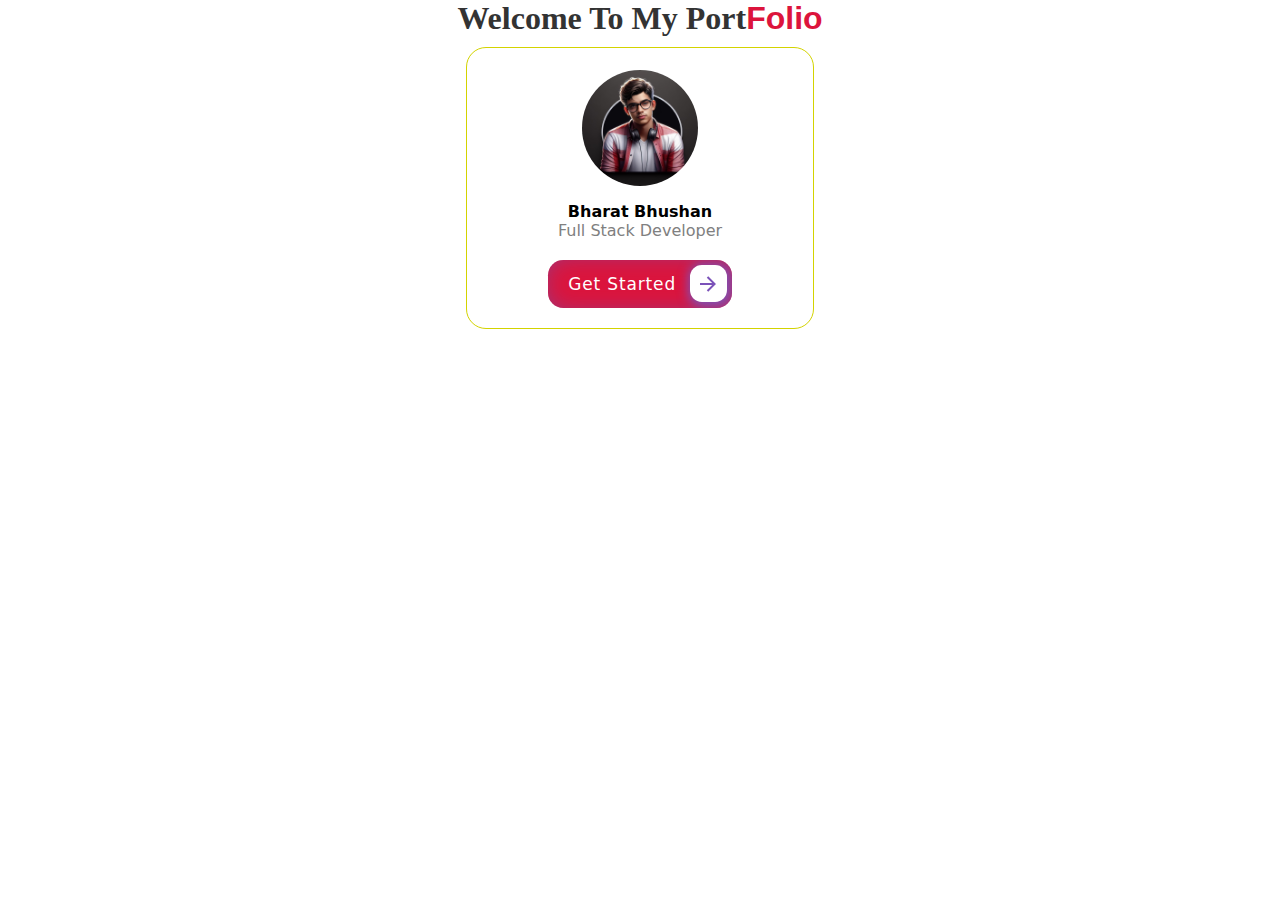
<file: index.html>
<!DOCTYPE html>
<html>
  <head>
    <meta name="viewport" content="width=device-width, initial-scale=1.0" />
    <title>My Portfolio</title>
    <link rel="stylesheet" type="text/css" href="getstarted.css" />
  </head>
  <body>
    <div class="container">
      <h1 style="font-family: Georgia, 'Times New Roman', Times, serif">
        Welcome to My Port<span
          style="
            font-family: 'Franklin Gothic Medium', 'Arial Narrow', Arial,
              sans-serif;
            color: crimson;
          "
          >Folio
        </span>
      </h1>
      <div class="main-container">
        <div class="card">
          <!-- Profile Image -->
          <img src="images/Profile.png" alt="Profile Image" />
          <!-- Profile Details -->
          <h4>Bharat Bhushan</h4>
          <p>Full Stack Developer</p>
          <a href="portfolio.html">
            <button class="cssbuttons-io-button">
              Get started
              <div class="icon">
                <svg
                  height="24"
                  width="24"
                  viewBox="0 0 24 24"
                  xmlns="http://www.w3.org/2000/svg"
                >
                  <path d="M0 0h24v24H0z" fill="none"></path>
                  <path
                    d="M16.172 11l-5.364-5.364 1.414-1.414L20 12l-7.778 7.778-1.414-1.414L16.172 13H4v-2z"
                    fill="currentColor"
                  ></path>
                </svg>
              </div>
            </button>
          </a>
        </div>
      </div>
    </div>
  </body>
</html>
</file>
<file: getstarted.css>
* {
    box-sizing: border-box;
    margin: 0;
    padding: 0;
    font-family: system-ui;
    text-transform: capitalize;
    text-align: center;
  }
  
  header {
    background-color: #fff;
    padding: 20px;
    text-align: center;
    margin-top: 4pc;
  }
  
  h1 {
    color: #333;
  }
  
  /* .button_container {
    position: absolute;
    left: 0;
    right: 0;
    top: 30%;
  } */
  
  .description,
  .link {
    font-family: 'Amatic SC', cursive;
    text-align: center;
  }
  
  .description {
    font-size: 35px;
  }
  /* #btn:hover{
    color: #000;
  }
  #btn {
    margin-top: 2pc;
    border: none;
    cursor: pointer;
    text-transform: uppercase;
    outline: none;
    overflow: hidden;
    position: relative;
    color: #fff;
    font-weight: 700;
    /* font-size: 15px; */
    /* background-color: #222;
    padding: 10px 25px;
    box-shadow: 0 5px 15px rgba(0, 0, 0, 0.2);
  } */
  
  #btn span {
    position: relative;
    z-index: 1;
  }
  
  #btn:after {
    content: '';
    position: absolute;
    left: 0;
    top: 0;
    height: 490%;
    width: 140%;
    background: #78c7d2;
    transition: all 0.5s ease-in-out;
    transform: translateX(-98%) translateY(-25%) rotate(45deg);
  }
  
  #btn:hover:after {
    transform: translateX(-9%) translateY(-25%) rotate(45deg);
  } */
  
  .link {
    font-size: 20px;
    margin-top: 30px;
  }
  
  .link a {
    color: #000;
    font-size: 25px;
  }
  
  .container {
    max-width: 1200px;
    margin: 0 auto;
    padding: 0 20px;
  }
  
  .card {
    display: inline-block;
    padding: 20px 30px;
    border-radius: 20px;
    border: 1px rgba(211, 211, 0.486) solid;
    margin: 10px;
    transition: 0.6s;
    width: 30%;
  }
  
  .card:hover {
    transition: 0.6s;
    box-shadow: 5px 5px 20px lightgray;
  }
  
  .card img {
    transition: 0.2s;
    width: 120px;
    border-radius: 50%;
    margin-bottom: 10px;
    padding: 2px;
  }
  
  .card:hover img {
    transition: 0.2s;
    outline: 4px solid lightblue;
  }
  
  .card p {
    color: gray;
  }
  
  @media (max-width: 768px) {
    .card {
      width: 45%;
    }
  }
  
  @media (max-width: 480px) {
    .card {
      width: 100%;
    }
  }
  
  .cssbuttons-io-button {
    background: crimson;
    color: white;
    font-family: inherit;
    padding: 0.35em;
    padding-left: 1.2em;
    font-size: 17px;
    font-weight: 500;
    border-radius: 0.9em;
    border: none;
    letter-spacing: 0.05em;
    display: flex;
    align-items: center;
    box-shadow: inset 0 0 1.6em -0.6em #714da6;
    overflow: hidden;
    position: relative;
    height: 2.8em;
    padding-right: 3.3em;
    cursor: pointer;
  }
  
  .cssbuttons-io-button .icon {
    background: white;
    margin-left: 1em;
    position: absolute;
    display: flex;
    align-items: center;
    justify-content: center;
    height: 2.2em;
    width: 2.2em;
    border-radius: 0.7em;
    box-shadow: 0.1em 0.1em 0.6em 0.2em #7b52b9;
    right: 0.3em;
    transition: all 0.3s;
  }
  
  .cssbuttons-io-button:hover .icon {
    width: calc(100% - 0.6em);
  }
  
  .cssbuttons-io-button .icon svg {
    transition: transform 0.3s;
    color: #7b52b9;
  }
  
  .cssbuttons-io-button:hover .icon svg {
    transform: translateX(0.1em);
  }
  
  .cssbuttons-io-button:active .icon {
    transform: scale(0.95);
  }
  
  a{
    text-decoration: none;
    display: flex;
    justify-content: center;
    align-items: center;
    margin-top: 20px
  }
</file>
